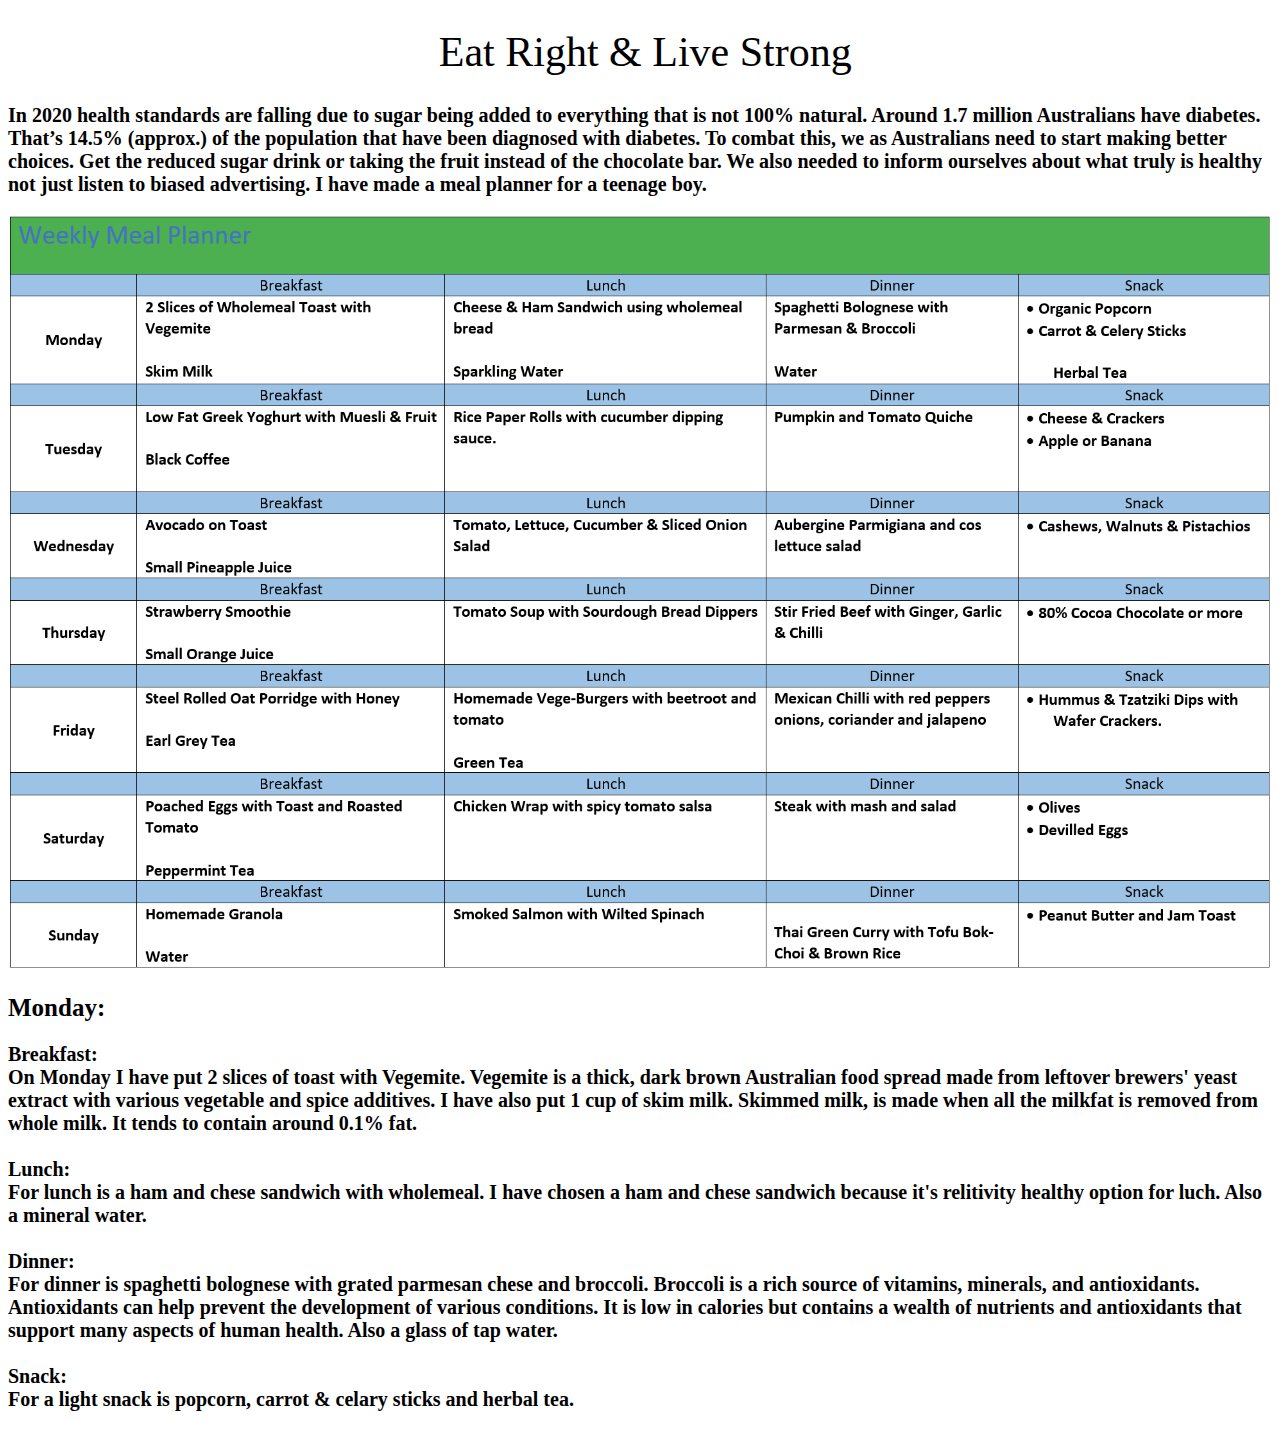
<file: index.html>
<!doctype html>
<html>
<head>
    <meta charset="utf-8">
    <title>&nbsp;Eat Right &amp; Live Strong</title>
    <link href="style.css" rel="stylesheet" type="text/css">
    <script>
        var __adobewebfontsappname__ = "dreamweaver"
    </script>
    <script src="http://use.edgefonts.net/delius:n4:default;lancelot:n4:default;sirin-stencil:n4:default.js" type="text/javascript"></script>
</head>

<body>
<header id="header">
<h1>&nbsp;Eat Right &amp; Live Strong</h1>
        <p id="p1">
            In 2020 health standards are falling due to sugar being added to everything that is not 100% natural. Around 1.7 million Australians have diabetes. That’s 14.5% (approx.) of the population that have been diagnosed with diabetes. To combat this, we as Australians need to start making better choices. Get the reduced sugar drink or taking the fruit instead of the chocolate bar. We also needed to inform ourselves about what truly is healthy not just listen to biased advertising. I have made a meal planner for a teenage boy.&nbsp; &nbsp; &nbsp;&nbsp;
        </p>
<img src="img/planner.png" width="100%" height="100%" alt="meal planner" />
<h2 id="h2m">Monday:<h2/>
<p id="p2">
    <b>Breakfast:</b>
    <br>
    On Monday I have put 2 slices of toast with Vegemite. Vegemite is a thick, dark brown Australian food spread made from leftover brewers' yeast extract with various vegetable and spice additives. I have also put 1 cup of skim milk. Skimmed milk, is made when all the milkfat is removed from whole milk. It tends to contain around 0.1% fat.
    <br>
    <br>
    <b>Lunch:</b>
    <br>
    For lunch is a ham and chese sandwich with wholemeal. I have chosen a ham and chese sandwich because it's relitivity healthy option for luch. Also a mineral water.
    <br>
    <br>
    <b>Dinner:</b>
    <br>
    For dinner is spaghetti bolognese with grated parmesan chese and broccoli. Broccoli is a rich source of vitamins, minerals, and antioxidants. Antioxidants can help prevent the development of various conditions. It is low in calories but contains a wealth of nutrients and antioxidants that support many aspects of human health. Also a glass of tap water.
    <br>
    <br>
    <b>Snack:</b>
    <br>
    For a light snack is popcorn, carrot &amp; celary sticks and herbal tea.</p>
</header>
</body>
</html>
</file>
<file: style.css>
@charset "utf-8";
#header {
}
#header h1 {
	font-family: delius;
	font-style: normal;
	font-weight: 400;
	font-size: 42px;
	text-align: center;
}
#p1 {
    font-size: 20px;
    font-style: normal;
    font-weight: 600;
    font-family: sirin-stencil;
}
#h2m {
    font-family: dynalight;
    font-style: normal;
    font-weight:600;
    font-size: 25px;
}#p2 {
     font-size: 20px;
    font-style: normal;
    font-weight: 600;
    font-family: sirin-stencil;
}
</file>
